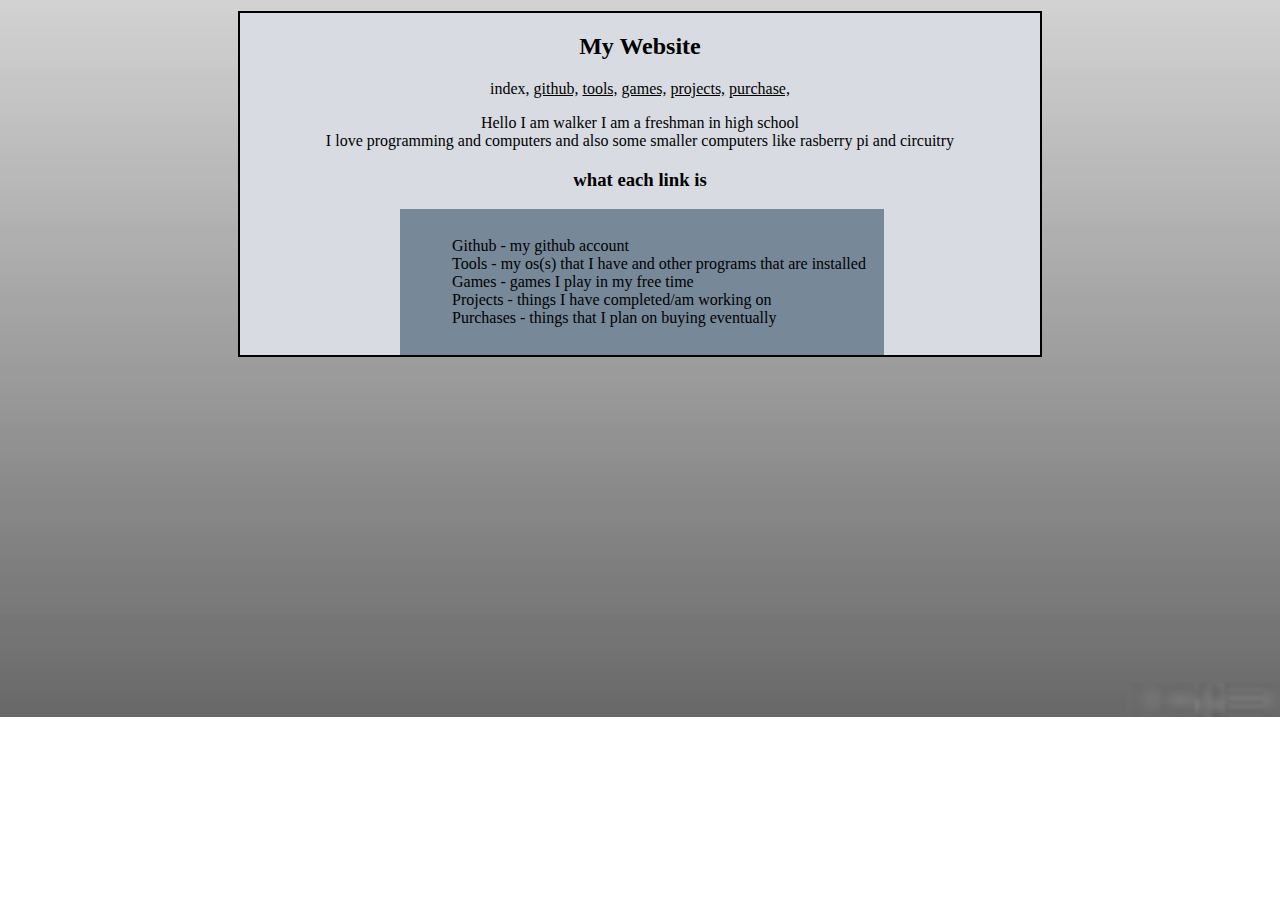
<file: index.html>
<!DOCTYPE html>
<html>
    <head>
        <link rel="stylesheet" href="style.css">
        <title>index</title>
    </head>
    <body>
        <div class=page>
            <h2>My Website</h2>
            <div class=nav>
                <a>index,</a>
                <a href=https://github.com/walksanatora>github,</a>
                <a href=tools.html>tools,</a>
                <a href=games.html>games,</a>
                <a href=projects.html>projects,</a>
                <a href=purchase.html>purchase,</a>
            </div>
            <p></p>
            <p> Hello I am walker I am a freshman in high school <br> I love programming and computers and also some smaller computers like rasberry pi  and circuitry</p>
            <p></p>
            <h3>what each link is</h3>
            <div class="dot">
                <ul style="list-style-type: none; text-align: left" >
                    <li>Github - my github account</li>
                    <li>Tools - my os(s) that I have and other programs that are installed</li>
                    <li>Games - games I play in my free time</li>
                    <li>Projects - things I have completed/am working on</li>
                    <li>Purchases - things that I plan on buying eventually</li>
                </ul>
            </div>
        </div>
    </body>
</html>
</file>
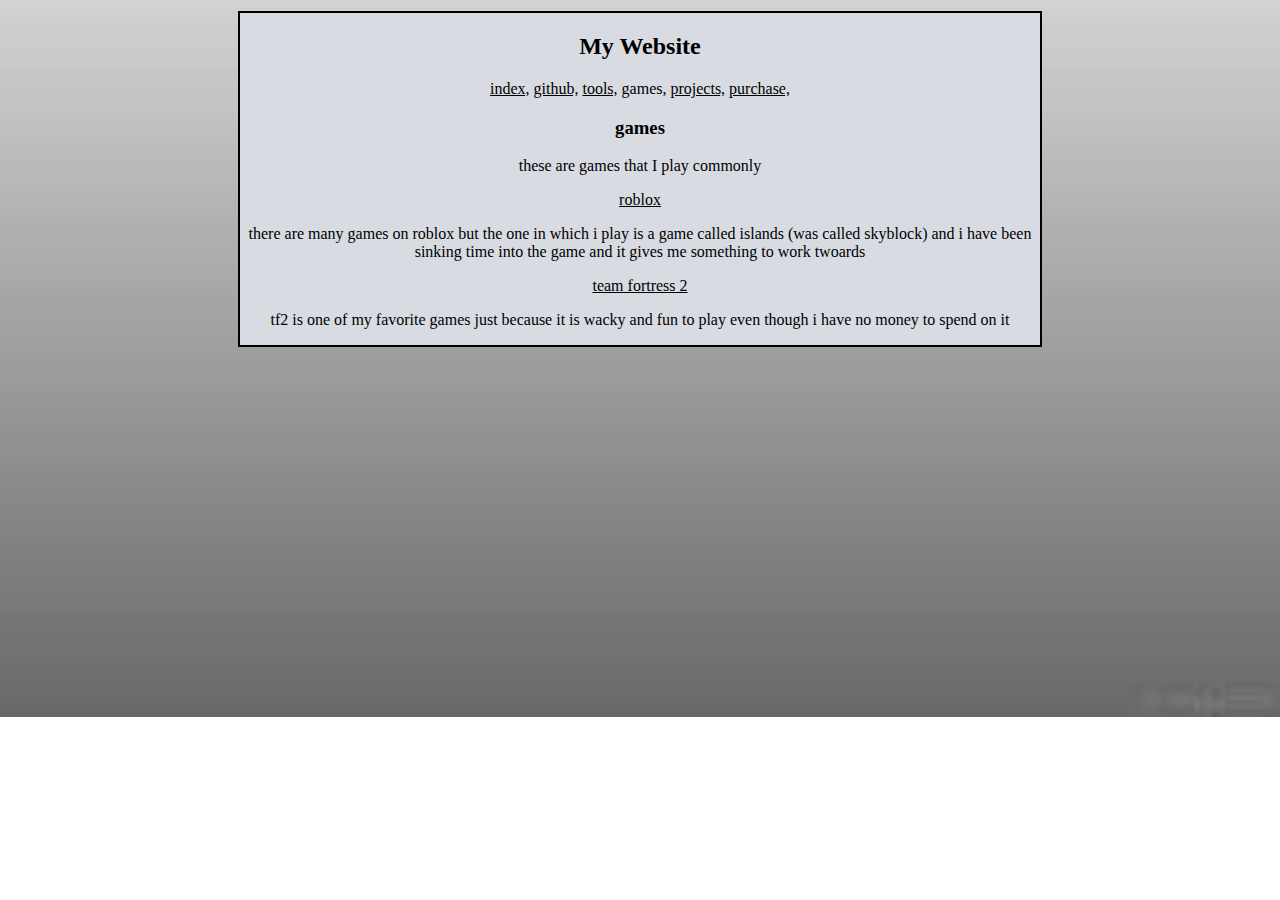
<file: games.html>
<!DOCTYPE html>
<html>
  <head>
    <link rel="stylesheet" href="style.css">
    <title>game I play</title>
  </head>
  <body>
    <div class=page>
        <h2>My Website</h2>
        <div class=nav>
            <a href="index.html">index,</a>
            <a href=https://github.com/walksanatora>github,</a>
            <a href=tools.html>tools,</a>
            <a>games,</a>
            <a href=projects.html>projects,</a>
            <a href=purchase.html>purchase,</a>
        </div>
        <h3>games</h3>
        <p>these are games that I play commonly</p>
        <a href='roblox.com'>roblox</a>
        <p>there are many games on roblox but the one in which i play is a game called islands (was called skyblock) and i have been sinking time into the game and it gives me something to work twoards</p>
        <a href='https://store.steampowered.com/app/440/Team_Fortress_2/l'>team fortress 2</a>
        <p> tf2 is one of my favorite games just because it is wacky and fun to play even though i have no money to spend on it </p>
    </div>
    </body>
</html>
</file>
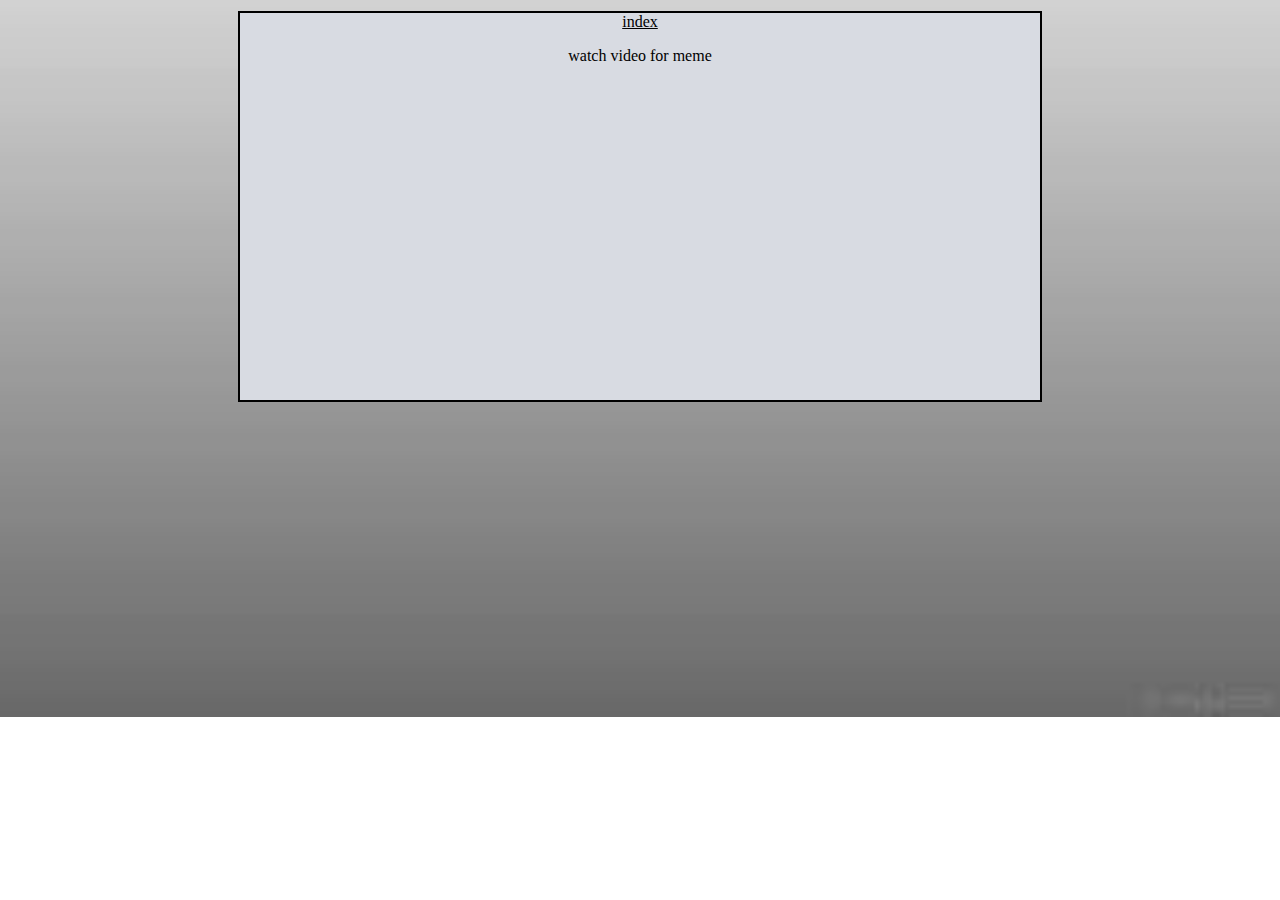
<file: hidden.html>
<!DOCTYPE html>
<html>
  <head>
    <link rel="stylesheet" href="style.css">
    <title>invisible</title>
  </head>
  <body>
        <div class=page>
            <a href="index.html">index</a> <p></p>
            <p>watch video for meme</p>
            <iframe width="560" height="315" src="https://www.youtube.com/embed/dQw4w9WgXcQ&autoplay=1" frameborder="0" allow="accelerometer; autoplay; clipboard-write; encrypted-media; gyroscope; picture-in-picture" allowfullscreen></iframe>
      </div>
    </body>
</html>
</file>
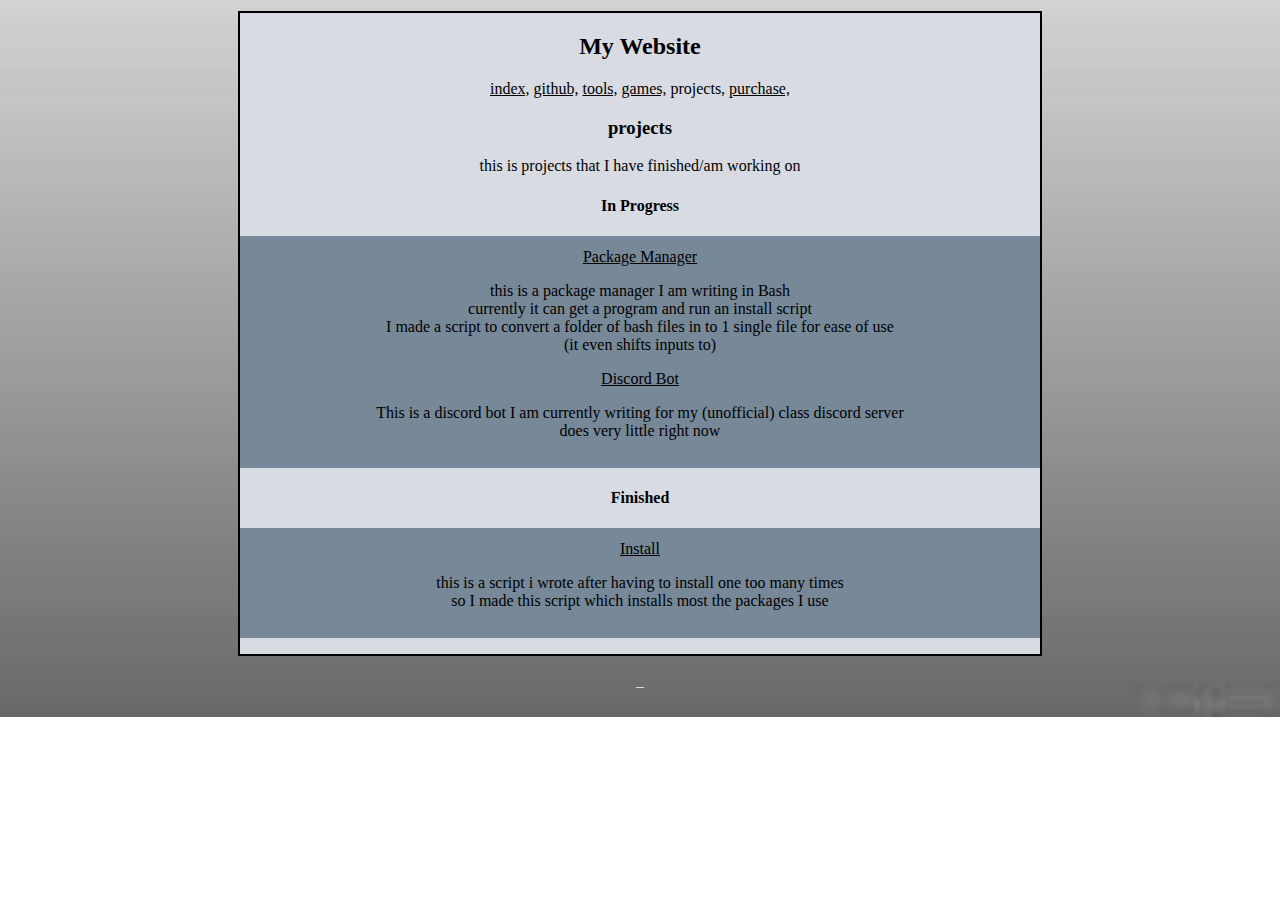
<file: projects.html>
<!DOCTYPE html>
<html>
    <head>
        <link rel="stylesheet" href="style.css">
        <title>projects</title>
    </head>
    <body>
        <div class=page>
            <h2>My Website</h2>
            <div class=nav>
                <a href="index.html">index,</a>
                <a href=https://github.com/walksanatora>github,</a>
                <a href=tools.html>tools,</a>
                <a href=games.html>games,</a>
                <a>projects,</a>
                <a href=purchase.html>purchase,</a>
            </div>
            <h3>projects</h3>
            <p>this is projects that I have finished/am working on</p>
            <h4>In Progress</h4>
            <ul style="list-style-type: none" class="dota">
                <li><a href=https://github.com/walksanatora/package-manager>Package Manager</a></li>
                <p>this is a package manager I am writing in Bash<br>currently it can get a program and run an install script <br> I made a script to convert a folder of bash files in to 1 single file for ease of use<br>(it even shifts inputs to)</p>
                <li><a href="https://github.com/walksanatora/discord-bot">Discord Bot</a></li>
                <p> This is a discord bot I am currently writing for my (unofficial) class discord server <br> does very little right now</p>
            </ul>
            <h4>Finished</h4>
            <ul style="list-style-type: none" class="dota">
                <li><a href="https://github.com/walksanatora/install">Install</a></li>
                <p> this is a script i wrote after having to install one too many times<br>so I made this script which installs most the packages I use </p>
            </ul>
        </div>
        <p><a style="color: #D8DBE2;" href="javascript:alert('you found me'); alert('you found it'); window.location.href = 'hidden.html'">_</a></p>
    </body>
</html>
</file>
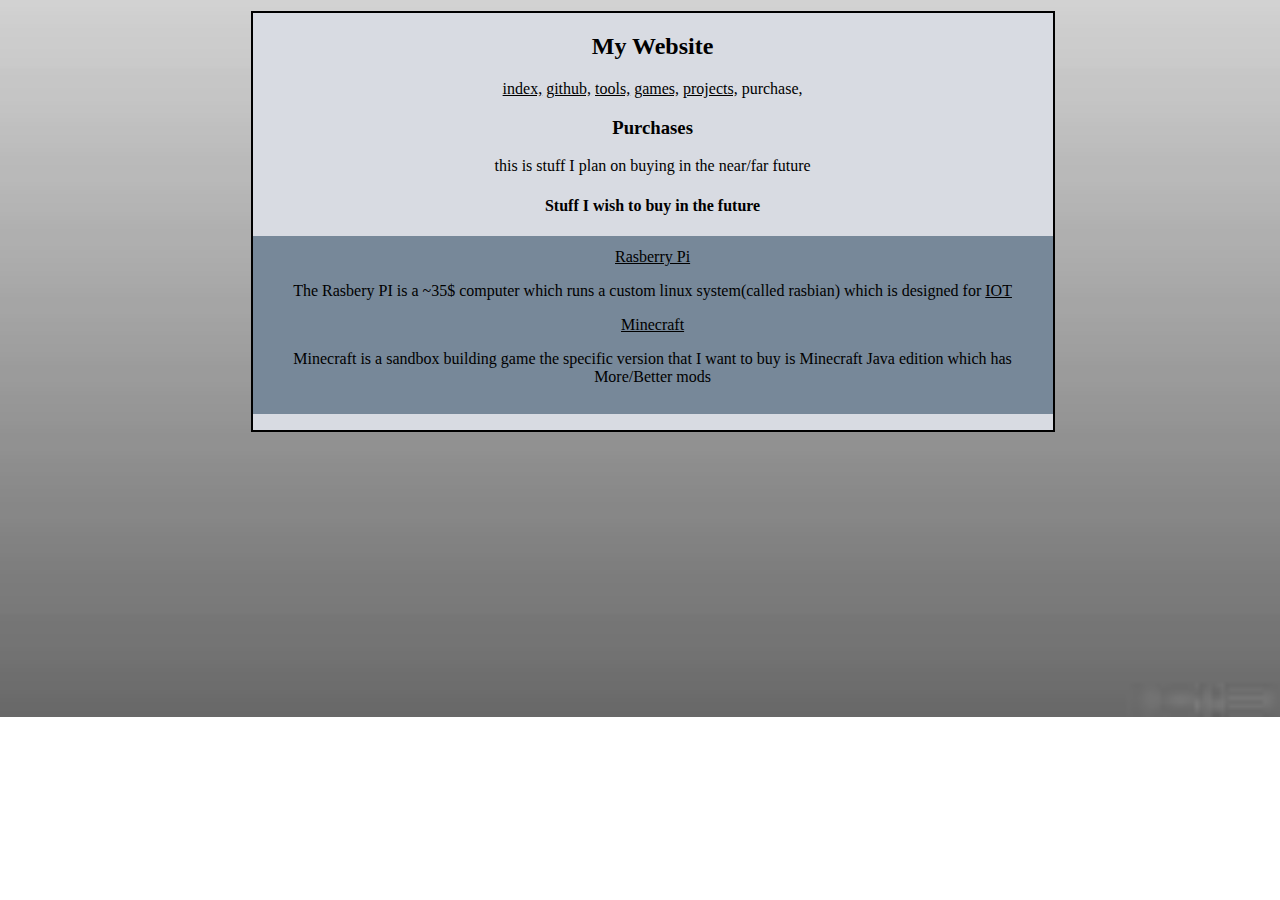
<file: purchase.html>
<!DOCTYPE html>
<html>
    <head>
      <link rel="stylesheet" href="style.css">
      <title>index</title>
  </head>
    <body>
        <div class=page style="left: 1%">
            <h2>My Website</h2>
            <div class=nav>
                <a href="index.html">index,</a>
                <a href=https://github.com/walksanatora>github,</a>
                <a href=tools.html>tools,</a>
                <a href=games.html>games,</a>
                <a href=projects.html>projects,</a>
                <a>purchase,</a>
            </div>
            <h3>Purchases</h3>
            <p> this is stuff I plan on buying in the near/far future</p>
            <h4>Stuff I wish to buy in the future</h4>
            <ul style="list-style-type: none" class="dota">
                <li><a href="https://www.raspberrypi.org/products/raspberry-pi-4-model-b/?resellerType=home">Rasberry Pi</a></li>
                <p>The Rasbery PI is a ~35$ computer which runs a custom linux system(called rasbian) which is designed for <a href="https://en.wikipedia.org/wiki/Internet_of_things">IOT</a></p>
                <li><a href="https://www.minecraft.net/en-us">Minecraft</a></li>
                <p>Minecraft is a sandbox building game the specific version that I want to buy is Minecraft Java edition which has More/Better mods</p>
            </ul>
        </div>
    </body>
</html>
</file>
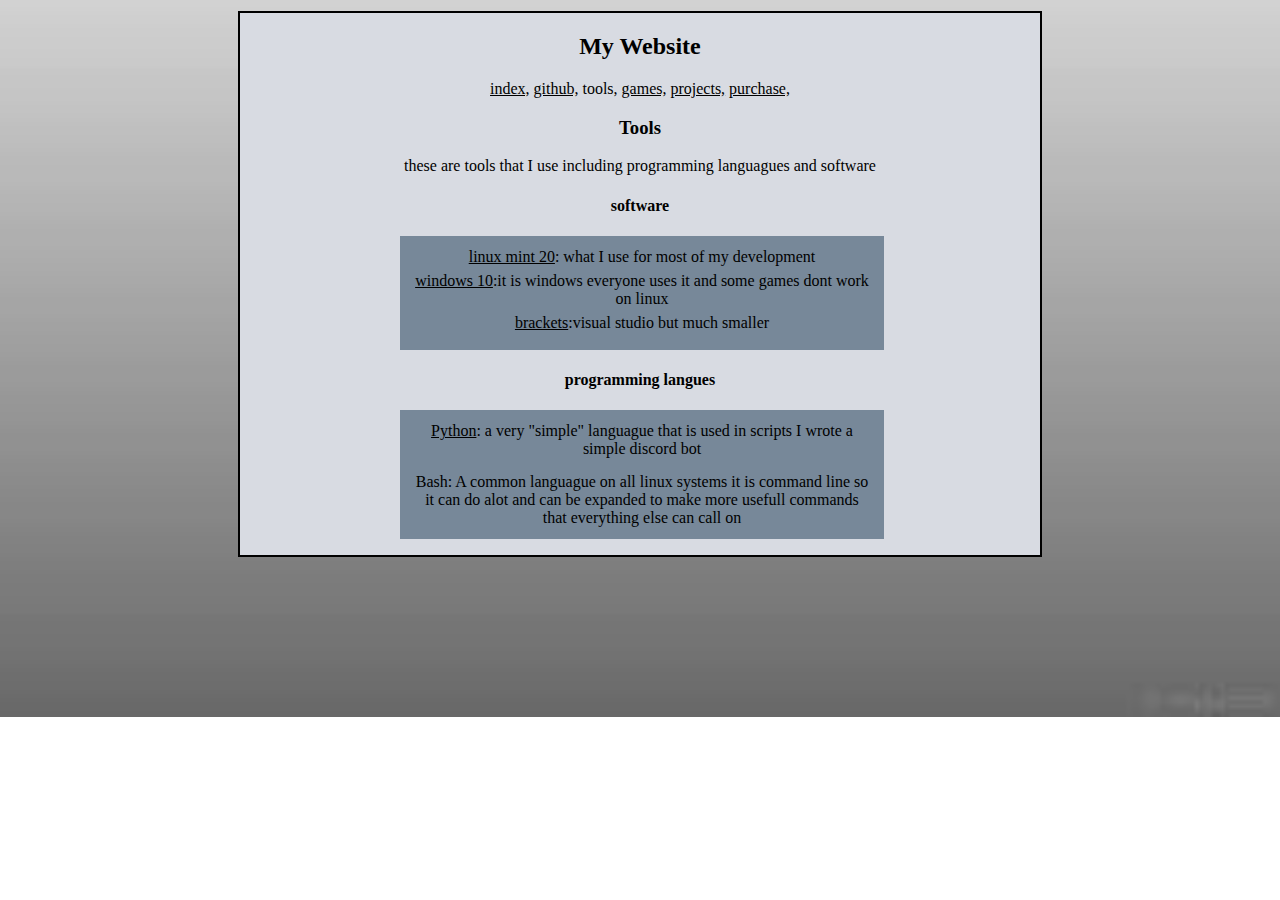
<file: tools.html>
<!DOCTYPE html> 
<html>
  
  <head>
    <title>tools</title>
    <link rel="stylesheet" href="style.css">
  </head>
  <body>
        <div class=page>
            <h2>My Website</h2>
            <div class=nav>
                <a href="index.html">index,</a>
                <a href=https://github.com/walksanatora>github,</a>
                <a>tools,</a>
                <a href=games.html>games,</a>
                <a href=projects.html>projects,</a>
                <a href=purchase.html>purchase,</a>
            </div>
            <h3>Tools</h3>
            <p>these are tools that I use including programming languagues and software</p>
            <h4>software</h4>
            <ul class=dot style="list-style-type: none">
                <li><a href="https://linuxmint.com/">linux mint 20</a>: what I use for most of my development</li>
                <li style="color:#778899; font-size: 6px;">nul</li>
                <li><a href="https://www.microsoft.com/en-us/windows/get-windows-10">windows 10</a>:it is windows everyone uses it and some games dont work on linux </li>
                <li style="color:#778899; font-size: 6px;">nul</li>
                <li><a href="https://brackets.io/">brackets</a>:visual studio but much smaller</li>
                <li style="color:#778899; font-size: 6px;">nul</li>
            </ul>
            <h4>programming langues</h4>
            <ul class=dot style="list-style-type: none">
                <li><a href="https://python.org">Python</a>: a very "simple" languague that is used in scripts I wrote a simple discord bot</li>
                <li style="color:#778899; font-size: 12px;">nul</li>
                <li>Bash: A common languague on all linux systems it is command line so it can do alot and can be expanded to make more usefull commands that everything else can call on</li>
            </ul>
        </div>
    </body>
</html>
</file>
<file: style.css>
a{
color:black
}

html{
    padding: 3px 3px 3px 3px;
    background-image: url(wallpaper.jpg);
    background-size:cover;
    background-repeat: no-repeat;
    font-size: 12pt;
    text-align: center;
    color:black;
}

.dot {
    padding: 12px 12px 12px 12px;
    position: relative;
    left: 20%;
    width: 57.5%;
    background-color: #778899;
    align-self: center;
}

.dota {
    background-color: #778899;
    align-self: center;
    padding: 12px 12px 12px 12px;
    position: relative;
}

.page {
    position: relative;
    display: table;

    width: 800px;

    margin-bottom: 3px;
    margin-left: auto;
    margin-right: auto;
    padding: 0px 0px 0px 0px;

    border-width: 2px;
    border-color: black;
    border-style: solid;

    background-color: #D8DBE2;
    
    text-align: center;
}
</file>
